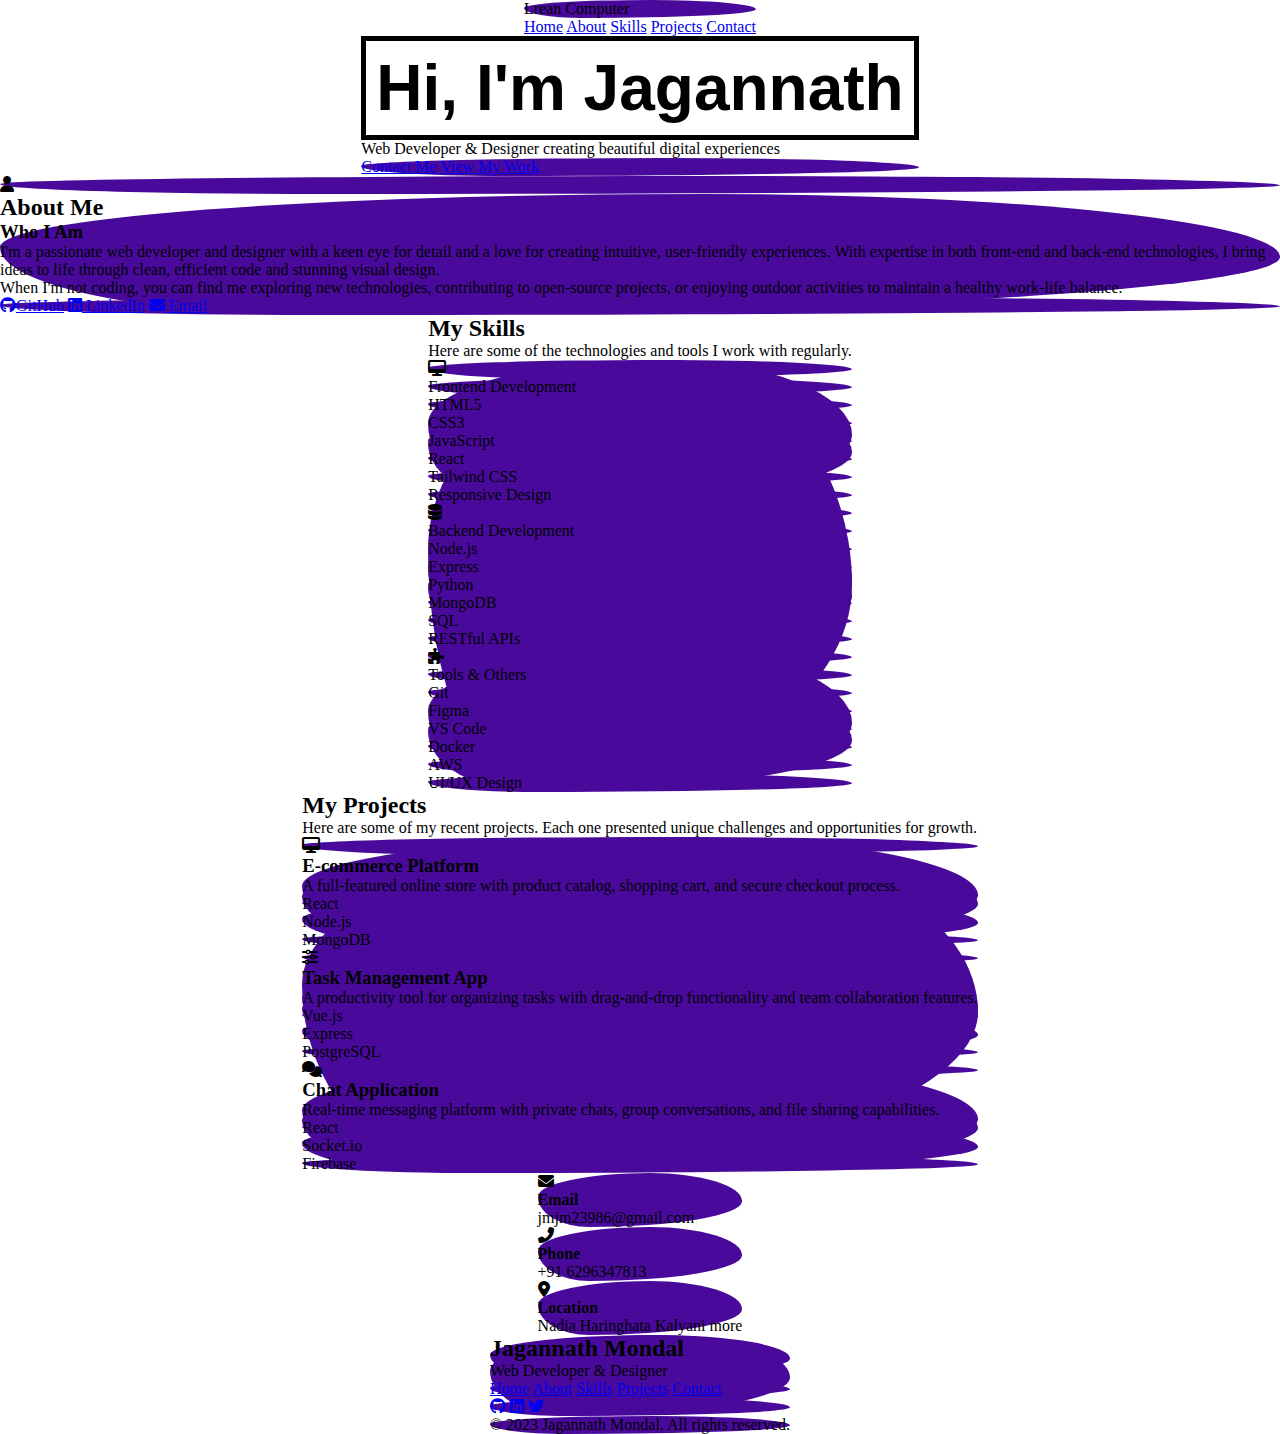
<file: index.html>
<!DOCTYPE html>
<html lang="en">

<head>
    <meta charset="UTF-8" />
    <meta name="viewport" content="width=device-width, initial-scale=1.0" />
    <title>Learn Computer</title>
    <link rel="stylesheet" href="index.css">
    <link rel="stylesheet" href="https://cdnjs.cloudflare.com/ajax/libs/font-awesome/6.7.2/css/all.min.css">


</head>

<body>

    <header>
        <div class="logo">Lrean Computer</div>
        <nav>
            <a href="#C1">Home</a>
            <a href="#C2">About</a>
            <a href="#C3">Skills</a>
            <a href="#C4">Projects</a>
            <a href="#C5">Contact</a>
        </nav>
    </header>

    <section class="hero" id="C1">
        <h1>Hi, I'm <span>Jagannath</span></h1>
        <p>Web Developer & Designer creating beautiful digital experiences</p>
        <div class="buttons ">
            <a href="#C5" class="btn-primary ">Contact Me</a>
            <a href="# " class="btn-secondary ">View My Work</a>
        </div>
    </section>



    <!-- about -->
    
    <section class="about-section ">
        <div class="about-image ">
            <i class="fas fa-user "></i>
        </div>
        <div class="about-content ">
            <h2 id="C2">About Me</h2>
            <div class="underline "></div>
            <h3>Who I Am</h3>
            <p>
                I'm a passionate web developer and designer with a keen eye for detail and a love for creating intuitive, user-friendly experiences. With expertise in both front-end and back-end technologies, I bring ideas to life through clean, efficient code and stunning
                visual design.
            </p>
            <p>
                When I'm not coding, you can find me exploring new technologies, contributing to open-source projects, or enjoying outdoor activities to maintain a healthy work-life balance.
            </p>
            <div class="social-links ">
                <a href="https://github.com/ "><i class="fa-brands fa-github "> </i>GitHub</a>
                <a href="# "><i class="fab fa-linkedin "></i> LinkedIn</a>
                <a href="jmjm23986@gmail.com "><i class="fas fa-envelope "></i> Email</a>
            </div>
        </div>
    </section>



    <!-- My skill -->

    <section class="skills-section">
        <h2 id="C3">My Skills</h2>
        <div class="underline"></div>
        <p>Here are some of the technologies and tools I work with regularly.</p>

        <div class="skills-cards">
            <!-- Frontend -->
            <div class="skill-card">
                <div class="skill-icon"><i class="fas fa-desktop"></i></div>
                <div class="skill-title">Frontend Development</div>
                <div class="tags">
                    <div class="tag">HTML5</div>
                    <div class="tag">CSS3</div>
                    <div class="tag">JavaScript</div>
                    <div class="tag">React</div>
                    <div class="tag">Tailwind CSS</div>
                    <div class="tag">Responsive Design</div>
                </div>
            </div>

            <!-- Backend -->
            <div class="skill-card">
                <div class="skill-icon"><i class="fas fa-database"></i></div>
                <div class="skill-title">Backend Development</div>
                <div class="tags">
                    <div class="tag">Node.js</div>
                    <div class="tag">Express</div>
                    <div class="tag">Python</div>
                    <div class="tag">MongoDB</div>
                    <div class="tag">SQL</div>
                    <div class="tag">RESTful APIs</div>
                </div>
            </div>

            <!-- Tools -->
            <div class="skill-card">
                <div class="skill-icon"><i class="fas fa-puzzle-piece"></i></div>
                <div class="skill-title">Tools & Others</div>
                <div class="tags">
                    <div class="tag">Git</div>
                    <div class="tag">Figma</div>
                    <div class="tag">VS Code</div>
                    <div class="tag">Docker</div>
                    <div class="tag">AWS</div>
                    <div class="tag">UI/UX Design</div>
                </div>
            </div>
        </div>
    </section>



    <!-- project -->

    <section class="projects-section">
        <h2 id="C4">My Projects</h2>
        <div class="underline"></div>
        <p>
            Here are some of my recent projects. Each one presented unique challenges and opportunities for growth.
        </p>

        <div class="projects-cards">
            <!-- Project 1 -->
            <div class="project-card">
                <div class="project-header blue">
                    <i class="fas fa-desktop"></i>
                </div>
                <div class="project-body">
                    <h3>E-commerce Platform</h3>
                    <p>A full-featured online store with product catalog, shopping cart, and secure checkout process.</p>
                    <div class="tags">
                        <div class="tag">React</div>
                        <div class="tag">Node.js</div>
                        <div class="tag">MongoDB</div>
                    </div>
                </div>
            </div>

            <!-- Project 2 -->
            <div class="project-card">
                <div class="project-header pink">
                    <i class="fas fa-sliders-h"></i>
                </div>
                <div class="project-body">
                    <h3>Task Management App</h3>
                    <p>A productivity tool for organizing tasks with drag-and-drop functionality and team collaboration features.</p>
                    <div class="tags">
                        <div class="tag">Vue.js</div>
                        <div class="tag">Express</div>
                        <div class="tag">PostgreSQL</div>
                    </div>
                </div>
            </div>

            <!-- Project 3 -->
            <div class="project-card">
                <div class="project-header green">
                    <i class="fas fa-comments"></i>
                </div>
                <div class="project-body">
                    <h3>Chat Application</h3>
                    <p>Real-time messaging platform with private chats, group conversations, and file sharing capabilities.</p>
                    <div class="tags">
                        <div class="tag">React</div>
                        <div class="tag">Socket.io</div>
                        <div class="tag">Firebase</div>
                    </div>
                </div>
            </div>
        </div>
    </section>


    <!-- Contact Info Boxes -->
    <section class="contact-info" id="C5">
        <div class="info-box">
            <i class="fas fa-envelope"></i>
            <h4>Email</h4>
            <p>jmjm23986@gmail.com</p>
        </div>
        <div class="info-box">
            <i class="fas fa-phone-alt"></i>
            <h4>Phone</h4>
            <p>+91 6296347813</p>
        </div>
        <div class="info-box">
            <i class="fas fa-map-marker-alt"></i>
            <h4>Location</h4>
            <p>Nadia Haringhata Kalyani more</p>
        </div>
    </section>

    <!-- Footer -->
    <footer>
        <div class="footer-container">
            <div class="footer-left">
                <h2>Jagannath Mondal</h2>
                <p>Web Developer & Designer</p>
            </div>

            <div class="footer-nav">
                <a href="#C1">Home</a>
                <a href="#C2">About</a>
                <a href="#C3">Skills</a>
                <a href="#C4">Projects</a>
                <a href="#C5">Contact</a>
            </div>

            <div class="footer-social">
                <a href="#"><i class="fab fa-github"></i></a>
                <a href="#"><i class="fab fa-linkedin"></i></a>
                <a href="#"><i class="fab fa-twitter"></i></a>
            </div>
        </div>

        <div class="footer-bottom">
            © 2023 Jagannath Mondal. All rights reserved.
        </div>
    </footer>
</body>

</html>
</file>
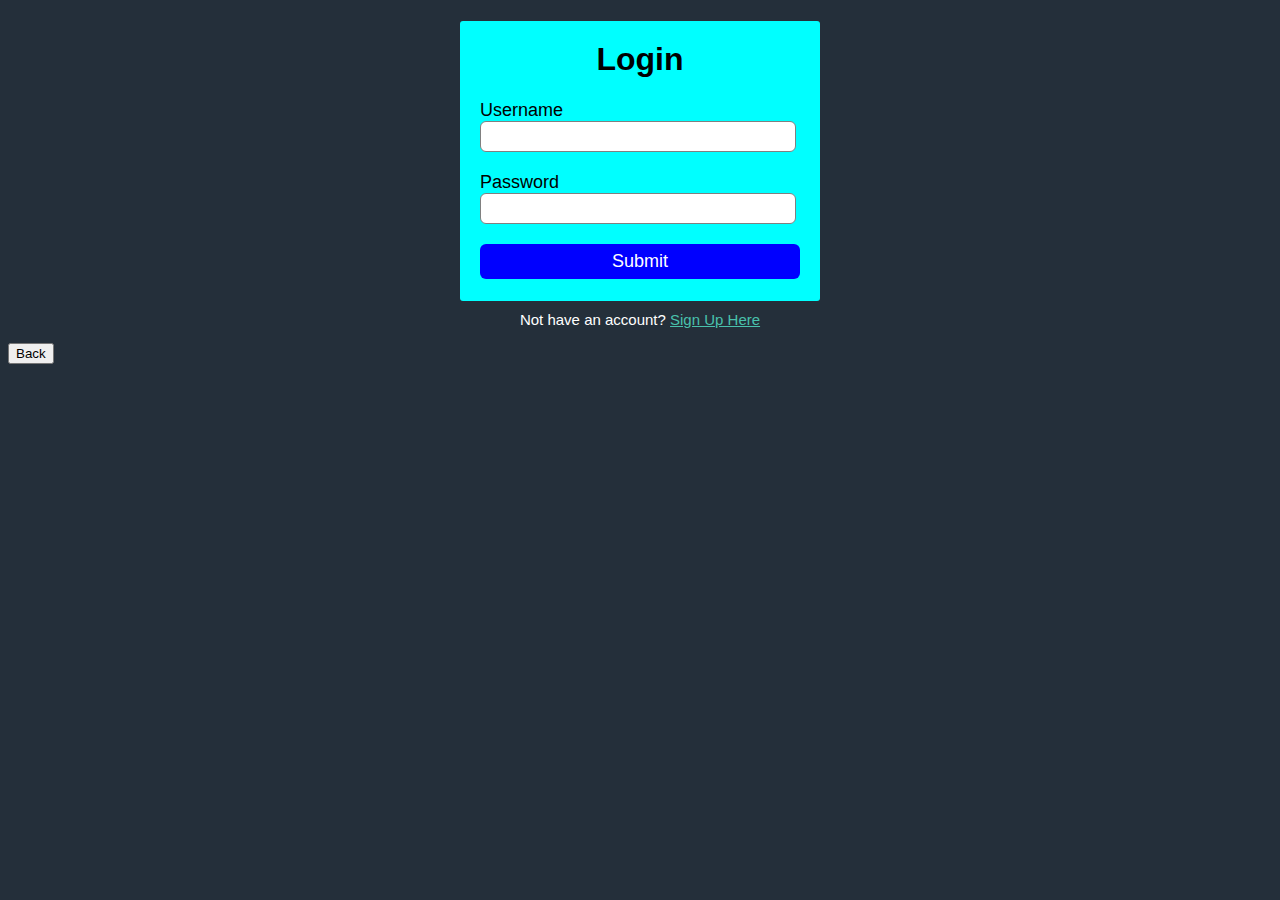
<file: login.html>
<!DOCTYPE html>
<html lang="en">
<head>
    <meta charset="UTF-8">
    <meta http-equiv="X-UA-Compatible" content="IE=edge">
    <meta name="viewport" content="width=device-width, initial-scale=1.0">
    <title>Login</title>
    <link rel="stylesheet" href="singup.css">
</head>
<body>
    <div class="login-box">
        <h1>Login</h1>
        <form>
            <label>Username</label>
            <input type="text" placeholder="">

            <label>Password</label>
            <input type="password" placeholder="">

            <input type="button" value="Submit">
        </form>
    </div>
    <p class="manu">Not have an account? <a href="signup.html">Sign Up Here</a></p>
    <a href="index.html"><button>Back</button></a>
    
</body>
</html>
</file>
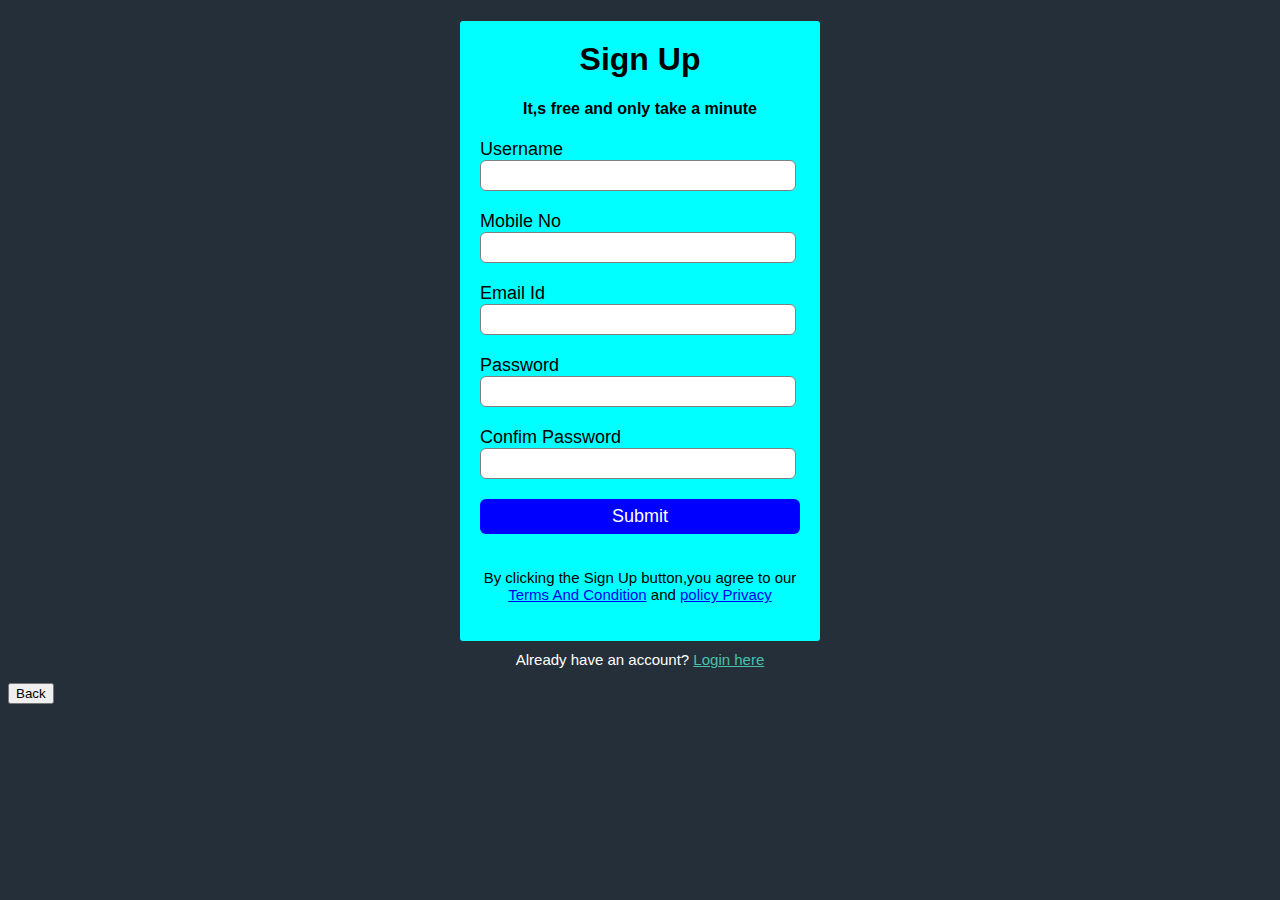
<file: singup.html>
<!DOCTYPE html>
<html>
<head>
	<title>Contact From</title>
    <link rel="stylesheet" href="singup.css">
	
</head>
<body>

    <div class="sign_box">
        <h1>Sign Up</h1>
        <h4>It,s free and only take a minute</h4>
        <form>
            <label>Username</label>
            <input type="text" placeholder="">

            <label>Mobile No</label>
            <input type="number" placeholder="">

            <label>Email Id</label>
            <input type="email" placeholder="">

            <label>Password</label>
            <input type="password" placeholder="">

            <label>Confim Password</label>
            <input type="password" placeholder="">

            <input type="button" value="Submit">
        </form>
        <p>By clicking the Sign Up button,you agree to our <br>
        <a href="#">Terms And Condition</a> and <a href="#">policy Privacy</a></p>
    </div>
    <p class="manu">Already have an account? <a href="login.html">Login here</a></p>
    <a href="index.html"><button>Back</button></a>

</body>
</html>
</file>
<file: index.css>
*{margin: 0; padding: 0; box-sizing: border-box;}
    body{
        min-height: 100vh;
        display: grid;
        place-items: center;
    }
   
    h1{
        font-family: sans-serif;
        font-size: 4em;
        padding: 10px;
        text-align: center;
        border: 5px solid black;
    }
    main{
        height: 100vh;
        display: flex;
        justify-content: center;
        align-items: center;
    }
    div{
    
        background-color: rgb(73, 10, 156);
        border-radius: 55% 45% 75% 25% / 44% 52% 48% 56% ;
    }
</file>
<file: singup.css>
@import url('https://fonts.googleapis.com/css2?family=Poppins:wght@300;400;500;600;700;800;900&disply=swap');

body{
    background: #242f3a;
    font-family: 'Roboto', sans-serif;
}

.sign_box{
    width: 360px;
    height: 620px;
    margin: auto;
    background-color: aqua;
    border-radius: 3px;
}

.login-box{
    width: 360px;
    height: 280px;
    margin: auto;
    border-radius: 3px;
    background-color: aqua;
}


h1{
    text-align: center;
    padding-top: 20px;

}
h4{
    text-align: center;
}
form{
    width: 300px;
    margin-left: 20px;
}
form label{
    display: flex;
    margin-top: 20px;
    font-size: 18px;
}
form input{
    width: 100%;
    padding: 7px;
    border: none;
    border: 1px solid gray;
    border-radius: 6px;
    outline: none;
}

input[type="button"]{
    width: 320px;
    height: 35px;
    margin-top: 20px;
    border: none;
    background-color: blue;
    color: white;
    font-size: 18px;
}
p{
    text-align: center;
    padding-top: 20px;
    font-size: 15px;
}
.manu{
    text-align: center;
    color: white;
    font-size: 15px;
    margin-top: -10px;
}
.manu a{
    color: #49c1ac;
}
</file>
